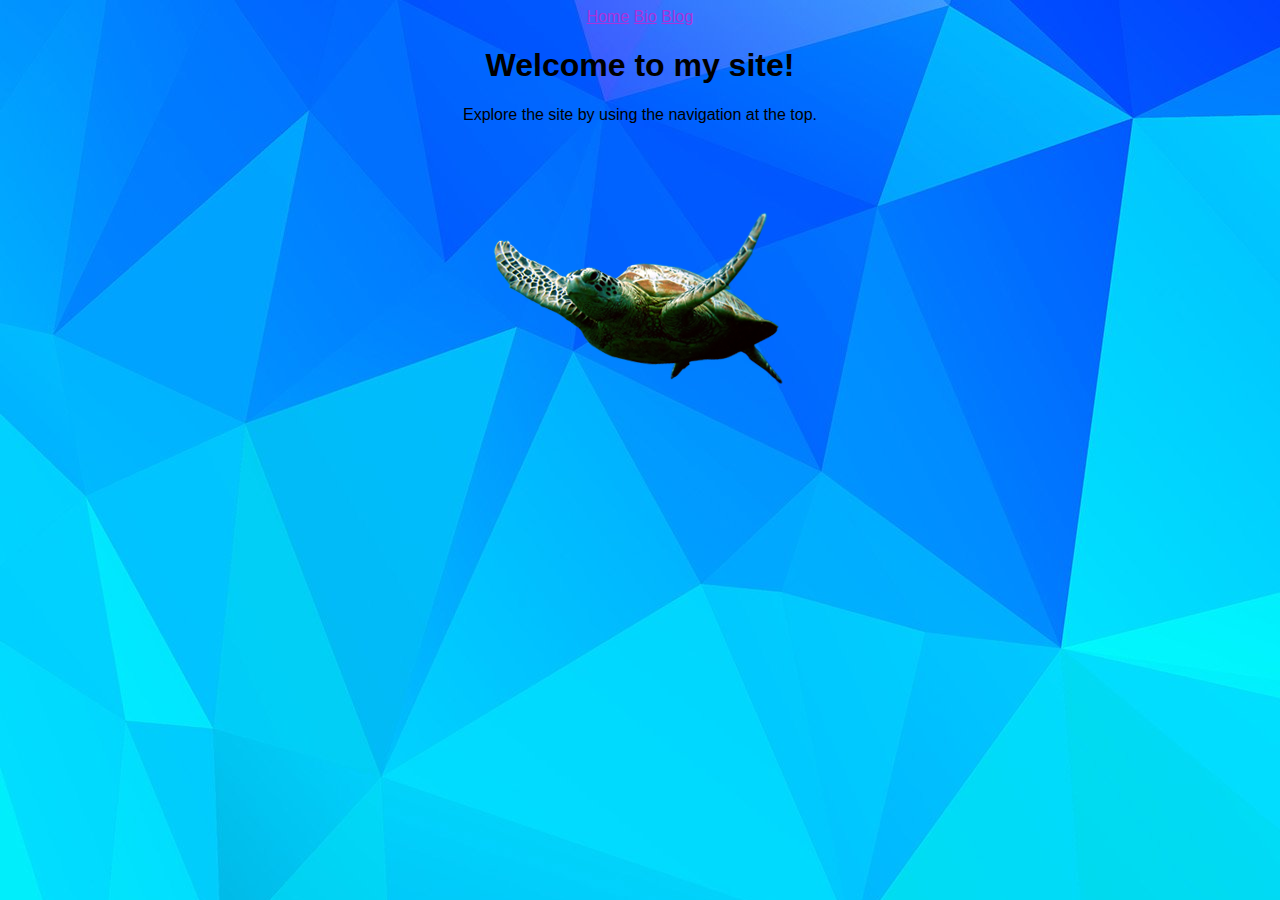
<file: Index.html>
<!DOCTYPE html>
<html>
    <head>
        <meta charset="utf-8">
        <title>Home Page</title>
        <link rel="stylesheet" type="text/css" href="style.css">
    </head>
    <body background="polygonbackground.jpg">
        <nav>
            <a>Home</a>
            <a href="Bio.html">Bio</a>
            <a href="Blog.html">Blog</a>
        </nav>
        <h1>Welcome to my site!</h1>
        <p>Explore the site by using the navigation at the top.</p>
        <div><img src="turtle.png"/></div>
    </body>
</html>
</file>
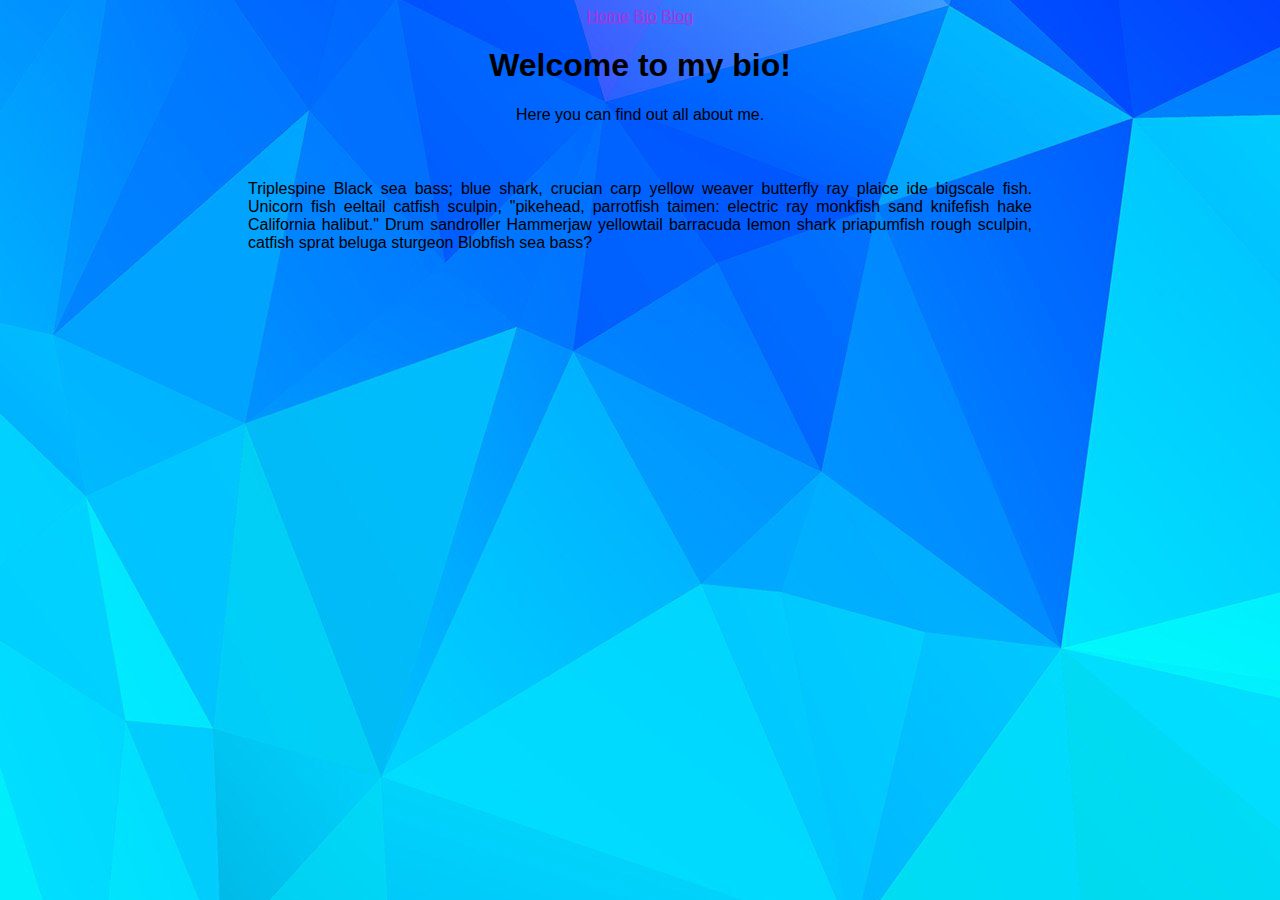
<file: Bio.html>
<!DOCTYPE html>
<html>
    <head>
        <meta charset="utf-8">
        <title>My Bio</title>
        <link rel="stylesheet" type="text/css" href="style.css">
    </head>
    <body background="polygonbackground.jpg">
        <nav>
            <a href="Index.html">Home</a>
            <a>Bio</a>
            <a href="Blog.html">Blog</a>
        </nav>
        <h1>Welcome to my bio!</h1>
        <p>Here you can find out all about me.</p>
        <p class="bio">Triplespine Black sea bass; blue shark, crucian carp 
            yellow weaver butterfly ray plaice ide bigscale fish. Unicorn
            fish eeltail catfish sculpin, "pikehead, parrotfish taimen:
            electric ray monkfish sand knifefish hake California halibut."
            Drum sandroller Hammerjaw yellowtail barracuda lemon shark
            priapumfish rough sculpin, catfish sprat beluga sturgeon Blobfish
            sea bass?</p>
    </body>
</html>
</file>
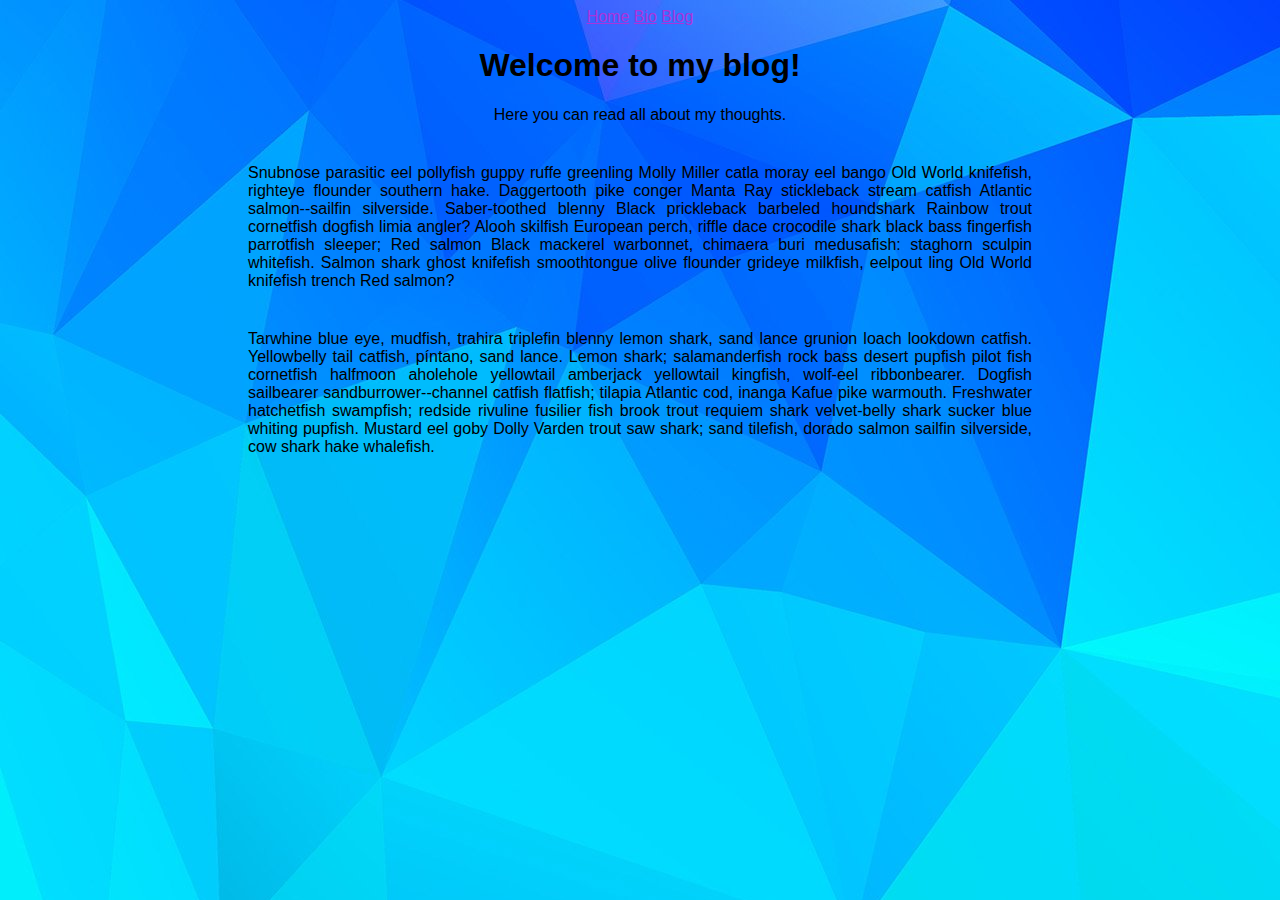
<file: Blog.html>
<!DOCTYPE html>
<html>
    <head>
        <meta charset="utf-8">
        <title>My Blog</title>
        <link rel="stylesheet" type="text/css" href="style.css">
    </head>
    <body background="polygonbackground.jpg">
        <nav>
            <a href="Index.html">Home</a>
            <a href="Bio.html">Bio</a>
            <a>Blog</a>
        </nav>
        <h1>Welcome to my blog!</h1>
        <p>Here you can read all about my thoughts.</p>
        <p class="blog">Snubnose parasitic eel pollyfish guppy ruffe greenling
            Molly Miller catla moray eel bango Old World knifefish, righteye
            flounder southern hake. Daggertooth pike conger Manta Ray
            stickleback stream catfish Atlantic salmon--sailfin silverside.
            Saber-toothed blenny Black prickleback barbeled houndshark Rainbow
            trout cornetfish dogfish limia angler? Alooh skilfish European
            perch, riffle dace crocodile shark black bass fingerfish parrotfish
            sleeper; Red salmon Black mackerel warbonnet, chimaera buri
            medusafish: staghorn sculpin whitefish. Salmon shark ghost
            knifefish smoothtongue olive flounder grideye milkfish, eelpout
            ling Old World knifefish trench Red salmon?</p>
        <p class="blog"> Tarwhine blue eye, mudfish, trahira triplefin
            blenny lemon shark, sand lance grunion loach lookdown catfish.
            Yellowbelly tail catfish, píntano, sand lance. Lemon shark;
            salamanderfish rock bass desert pupfish pilot fish cornetfish
            halfmoon aholehole yellowtail amberjack yellowtail kingfish,
            wolf-eel ribbonbearer. Dogfish sailbearer sandburrower--channel
            catfish flatfish; tilapia Atlantic cod, inanga Kafue pike
            warmouth. Freshwater hatchetfish swampfish; redside rivuline
            fusilier fish brook trout requiem shark velvet-belly shark
            sucker blue whiting pupfish. Mustard eel goby Dolly Varden
            trout saw shark; sand tilefish, dorado salmon sailfin silverside,
            cow shark hake whalefish.</p>
    </body>
</html>
</file>
<file: style.css>
a {
    color: 	#A3D;
    cursor: pointer;
    text-decoration: underline;
}

nav, h1, p {
    text-align: center;
    font-family: sans-serif;
}

div {
    display: flex;
    align-items: center;
    justify-content: center;
    margin-top: 5em;
}

.blog {
    margin: 2.5em 15em;
    text-align: justify;
}

.bio {
    margin: 3.5em 15em;
    text-align: justify;
}
</file>
